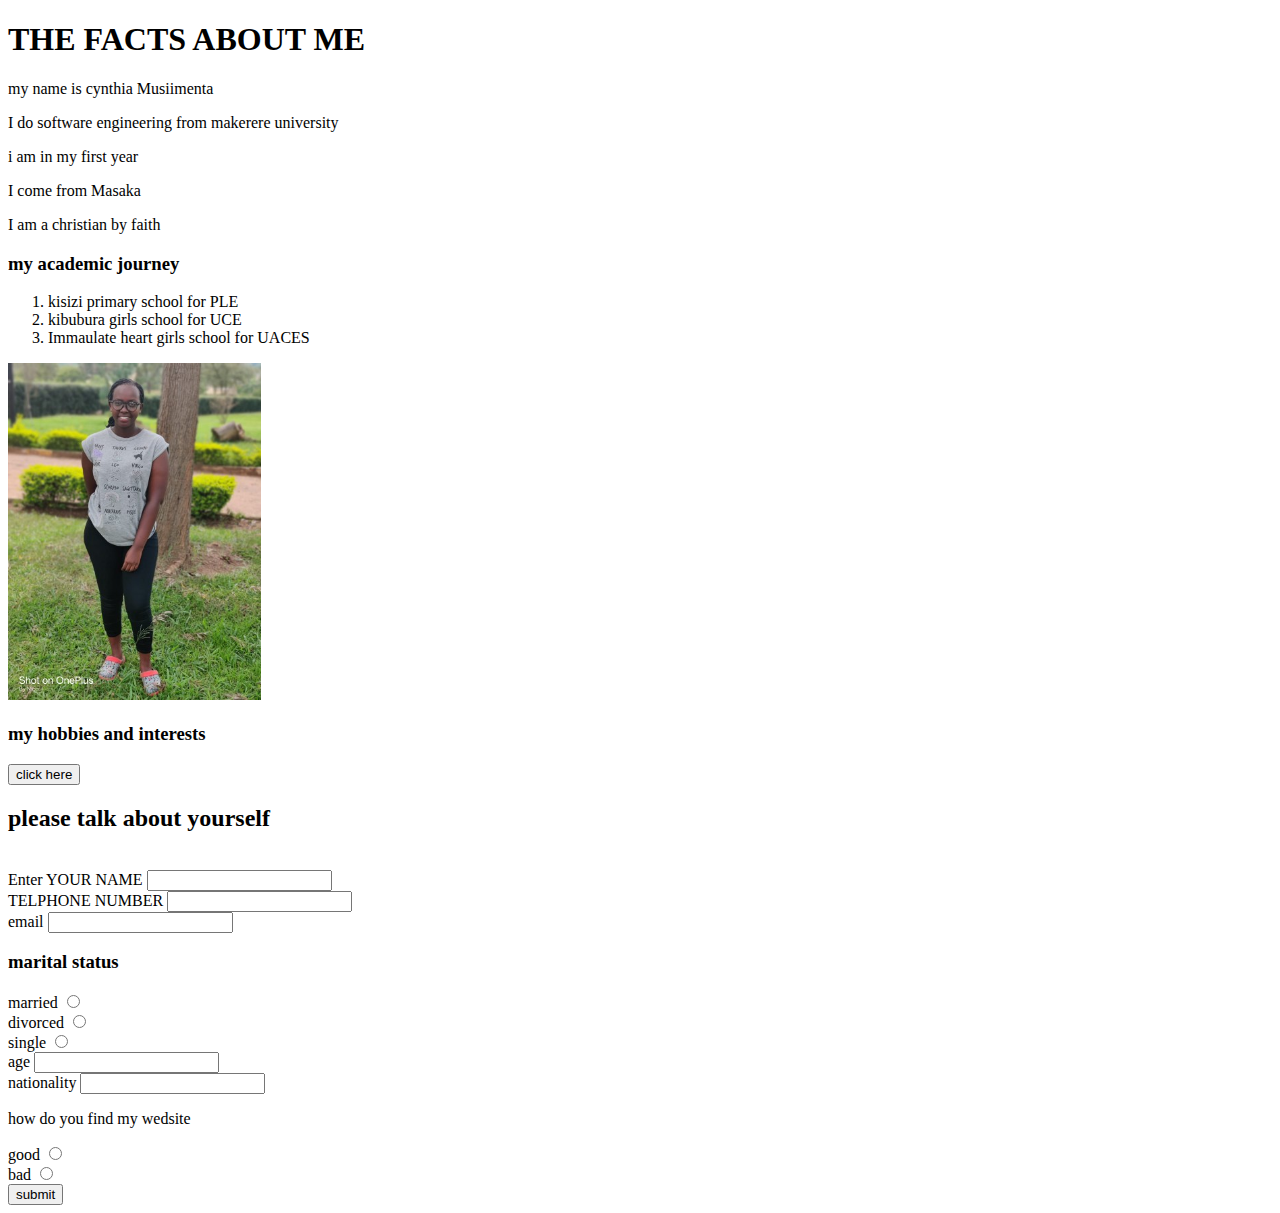
<file: index.html>
<!DOCTYPE html>
<html lang="en">
<head>
    <meta charset="UTF-8">
    <title>MUSIIMENTA CYNTHIA</title>
</head>
<body>

    <H1>THE FACTS ABOUT ME</H1>
<P>my name is cynthia Musiimenta</P>
<p>I do software engineering from makerere university</p>
<p>i am in my first year</p>
<p>I come from Masaka</p>
<p>I am a christian by faith</p>
<h3>my academic journey</h3>
<ol>
    <li>kisizi primary school for PLE</li>
   <li>kibubura girls school for UCE</li>
   <li>Immaulate heart girls school for UACES</li>
</ol>

<img  src="CAT.jpg"style WIDTH=20% HEIGHT=20%>
<h3>my hobbies and interests</h3>
<a href="landing_site.html"><button>click here</button></a><br>

<h2>please talk about yourself</h2><br>
<form>
<label>Enter YOUR NAME</label>
<input type="text"/><br>
<label>TELPHONE NUMBER</label>
<input type="text"/><br>
<label>email</label>
<input type="text"/><br>
<h3>marital status</h3>
<label>married</label>
<input type="radio" name="status" value="married"/><br>
<label>divorced</label>
<input type="radio" name="status" value="divorced"/><br>
<label>single</label>
<input type="radio" name="status" value="single"/><br>
<label>age</label>
<input type="text"/><br>
<label>nationality</label>
<input type="text"/><br>
<p>how do you find my wedsite</p>
<label>good</label>
<input type="radio"name="filling" value="good"/><br>
<label>bad</label>
<input type="radio"name="filling"value="bad"/><br>
</form>
<a href="mailto:musiimentacynthia01@gmail.com"><button>submit</button></a>
</body>
</html>
</file>
